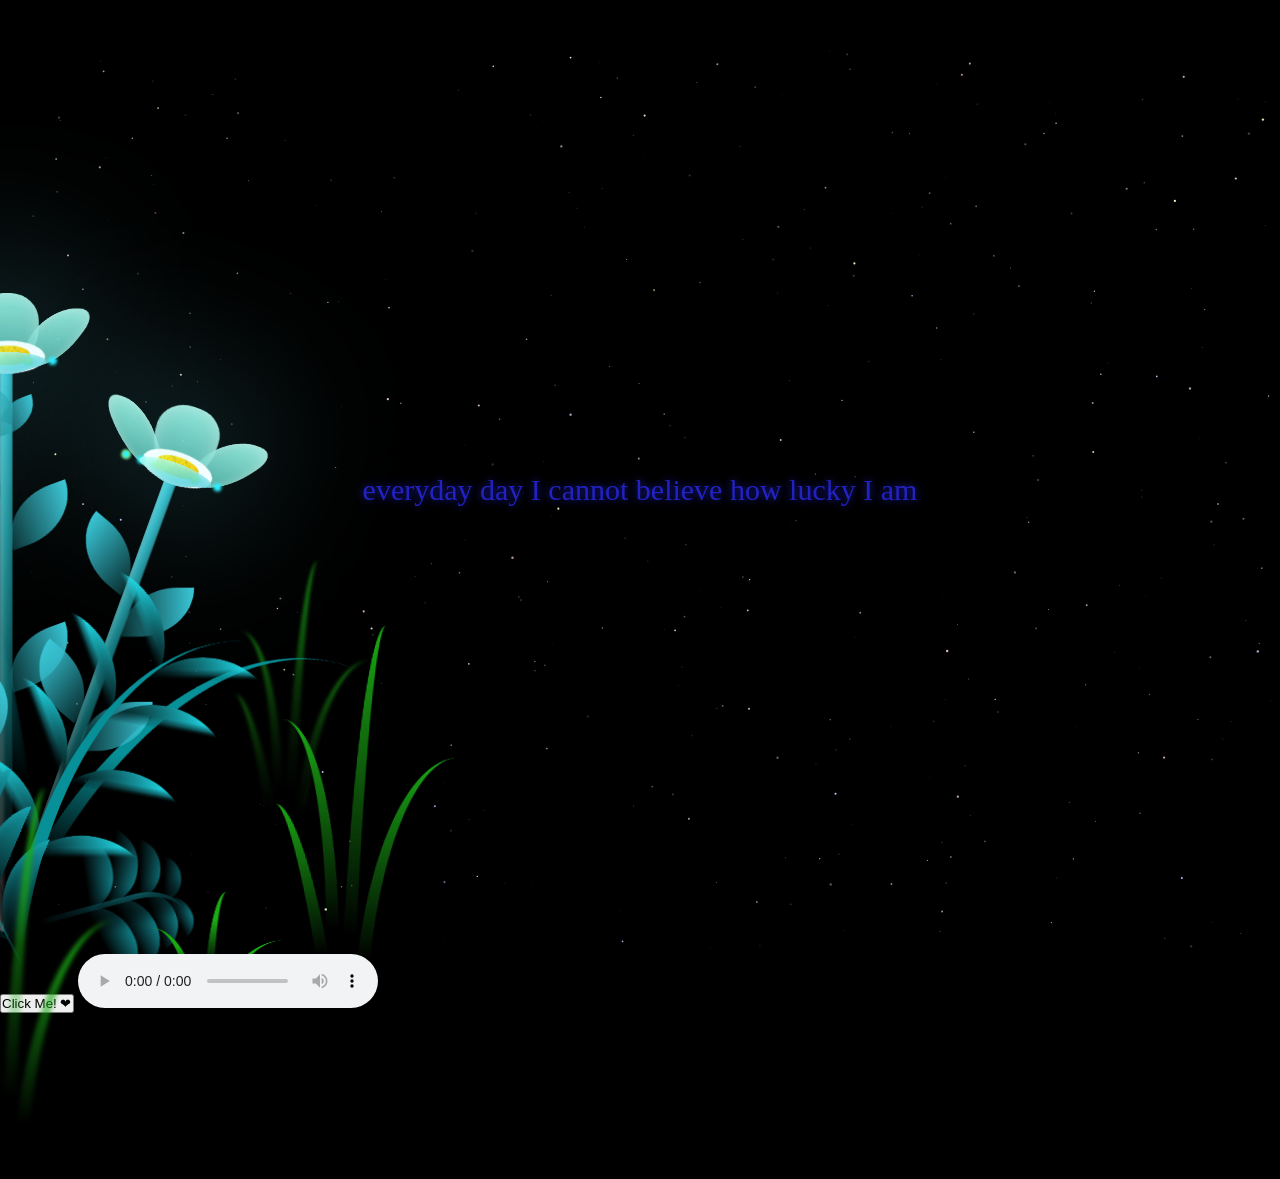
<file: flower-blooming-main/index.html>
<!DOCTYPE html>
<html lang="en">
  <head>
    <meta charset="UTF-8" />
    <meta http-equiv="X-UA-Compatible" content="IE=edge" />
    <meta name="viewport" content="width=device-width, initial-scale=1.0" />
    <link rel="stylesheet" href="style.css" />
    <script src="main.js" type="text/javascript"></script>
    <link rel="icon" href="public/images/favicon.png" type="image/x-icon" />
    <title>Flowers</title>
  </head>

  <body class="not-loaded">
    <section>
      <div class="night"></div>
      <div class="flowers">
        <div class="flower flower--1">
          <div class="flower__leafs flower__leafs--1">
            <div class="flower__leaf flower__leaf--1"></div>
            <div class="flower__leaf flower__leaf--2"></div>
            <div class="flower__leaf flower__leaf--3"></div>
            <div class="flower__leaf flower__leaf--4"></div>
            <div class="flower__white-circle"></div>

            <div class="flower__light flower__light--1"></div>
            <div class="flower__light flower__light--2"></div>
            <div class="flower__light flower__light--3"></div>
            <div class="flower__light flower__light--4"></div>
            <div class="flower__light flower__light--5"></div>
            <div class="flower__light flower__light--6"></div>
            <div class="flower__light flower__light--7"></div>
            <div class="flower__light flower__light--8"></div>
          </div>
          <div class="flower__line">
            <div class="flower__line__leaf flower__line__leaf--1"></div>
            <div class="flower__line__leaf flower__line__leaf--2"></div>
            <div class="flower__line__leaf flower__line__leaf--3"></div>
            <div class="flower__line__leaf flower__line__leaf--4"></div>
            <div class="flower__line__leaf flower__line__leaf--5"></div>
            <div class="flower__line__leaf flower__line__leaf--6"></div>
          </div>
        </div>

        <div class="flower flower--2">
          <div class="flower__leafs flower__leafs--2">
            <div class="flower__leaf flower__leaf--1"></div>
            <div class="flower__leaf flower__leaf--2"></div>
            <div class="flower__leaf flower__leaf--3"></div>
            <div class="flower__leaf flower__leaf--4"></div>
            <div class="flower__white-circle"></div>

            <div class="flower__light flower__light--1"></div>
            <div class="flower__light flower__light--2"></div>
            <div class="flower__light flower__light--3"></div>
            <div class="flower__light flower__light--4"></div>
            <div class="flower__light flower__light--5"></div>
            <div class="flower__light flower__light--6"></div>
            <div class="flower__light flower__light--7"></div>
            <div class="flower__light flower__light--8"></div>
          </div>
          <div class="flower__line">
            <div class="flower__line__leaf flower__line__leaf--1"></div>
            <div class="flower__line__leaf flower__line__leaf--2"></div>
            <div class="flower__line__leaf flower__line__leaf--3"></div>
            <div class="flower__line__leaf flower__line__leaf--4"></div>
          </div>
        </div>

        <div class="flower flower--3">
          <div class="flower__leafs flower__leafs--3">
            <div class="flower__leaf flower__leaf--1"></div>
            <div class="flower__leaf flower__leaf--2"></div>
            <div class="flower__leaf flower__leaf--3"></div>
            <div class="flower__leaf flower__leaf--4"></div>
            <div class="flower__white-circle"></div>

            <div class="flower__light flower__light--1"></div>
            <div class="flower__light flower__light--2"></div>
            <div class="flower__light flower__light--3"></div>
            <div class="flower__light flower__light--4"></div>
            <div class="flower__light flower__light--5"></div>
            <div class="flower__light flower__light--6"></div>
            <div class="flower__light flower__light--7"></div>
            <div class="flower__light flower__light--8"></div>
          </div>
          <div class="flower__line">
            <div class="flower__line__leaf flower__line__leaf--1"></div>
            <div class="flower__line__leaf flower__line__leaf--2"></div>
            <div class="flower__line__leaf flower__line__leaf--3"></div>
            <div class="flower__line__leaf flower__line__leaf--4"></div>
          </div>
        </div>

        <div class="grow-ans" style="--d: 1.2s">
          <div class="flower__g-long">
            <div class="flower__g-long__top"></div>
            <div class="flower__g-long__bottom"></div>
          </div>
        </div>

        <div class="growing-grass">
          <div class="flower__grass flower__grass--1">
            <div class="flower__grass--top"></div>
            <div class="flower__grass--bottom"></div>
            <div class="flower__grass__leaf flower__grass__leaf--1"></div>
            <div class="flower__grass__leaf flower__grass__leaf--2"></div>
            <div class="flower__grass__leaf flower__grass__leaf--3"></div>
            <div class="flower__grass__leaf flower__grass__leaf--4"></div>
            <div class="flower__grass__leaf flower__grass__leaf--5"></div>
            <div class="flower__grass__leaf flower__grass__leaf--6"></div>
            <div class="flower__grass__leaf flower__grass__leaf--7"></div>
            <div class="flower__grass__leaf flower__grass__leaf--8"></div>
            <div class="flower__grass__overlay"></div>
          </div>
        </div>

        <div class="growing-grass">
          <div class="flower__grass flower__grass--2">
            <div class="flower__grass--top"></div>
            <div class="flower__grass--bottom"></div>
            <div class="flower__grass__leaf flower__grass__leaf--1"></div>
            <div class="flower__grass__leaf flower__grass__leaf--2"></div>
            <div class="flower__grass__leaf flower__grass__leaf--3"></div>
            <div class="flower__grass__leaf flower__grass__leaf--4"></div>
            <div class="flower__grass__leaf flower__grass__leaf--5"></div>
            <div class="flower__grass__leaf flower__grass__leaf--6"></div>
            <div class="flower__grass__leaf flower__grass__leaf--7"></div>
            <div class="flower__grass__leaf flower__grass__leaf--8"></div>
            <div class="flower__grass__overlay"></div>
          </div>
        </div>

        <div class="grow-ans" style="--d: 2.4s">
          <div class="flower__g-right flower__g-right--1">
            <div class="leaf"></div>
          </div>
        </div>

        <div class="grow-ans" style="--d: 2.8s">
          <div class="flower__g-right flower__g-right--2">
            <div class="leaf"></div>
          </div>
        </div>

        <div class="grow-ans" style="--d: 2.8s">
          <div class="flower__g-front">
            <div
              class="flower__g-front__leaf-wrapper flower__g-front__leaf-wrapper--1"
            >
              <div class="flower__g-front__leaf"></div>
            </div>
            <div
              class="flower__g-front__leaf-wrapper flower__g-front__leaf-wrapper--2"
            >
              <div class="flower__g-front__leaf"></div>
            </div>
            <div
              class="flower__g-front__leaf-wrapper flower__g-front__leaf-wrapper--3"
            >
              <div class="flower__g-front__leaf"></div>
            </div>
            <div
              class="flower__g-front__leaf-wrapper flower__g-front__leaf-wrapper--4"
            >
              <div class="flower__g-front__leaf"></div>
            </div>
            <div
              class="flower__g-front__leaf-wrapper flower__g-front__leaf-wrapper--5"
            >
              <div class="flower__g-front__leaf"></div>
            </div>
            <div
              class="flower__g-front__leaf-wrapper flower__g-front__leaf-wrapper--6"
            >
              <div class="flower__g-front__leaf"></div>
            </div>
            <div
              class="flower__g-front__leaf-wrapper flower__g-front__leaf-wrapper--7"
            >
              <div class="flower__g-front__leaf"></div>
            </div>
            <div
              class="flower__g-front__leaf-wrapper flower__g-front__leaf-wrapper--8"
            >
              <div class="flower__g-front__leaf"></div>
            </div>
            <div class="flower__g-front__line"></div>
          </div>
        </div>

        <div class="grow-ans" style="--d: 3.2s">
          <div class="flower__g-fr">
            <div class="leaf"></div>
            <div class="flower__g-fr__leaf flower__g-fr__leaf--1"></div>
            <div class="flower__g-fr__leaf flower__g-fr__leaf--2"></div>
            <div class="flower__g-fr__leaf flower__g-fr__leaf--3"></div>
            <div class="flower__g-fr__leaf flower__g-fr__leaf--4"></div>
            <div class="flower__g-fr__leaf flower__g-fr__leaf--5"></div>
            <div class="flower__g-fr__leaf flower__g-fr__leaf--6"></div>
            <div class="flower__g-fr__leaf flower__g-fr__leaf--7"></div>
            <div class="flower__g-fr__leaf flower__g-fr__leaf--8"></div>
          </div>
        </div>

        <div class="long-g long-g--0">
          <div class="grow-ans" style="--d: 3s">
            <div class="leaf leaf--0"></div>
          </div>
          <div class="grow-ans" style="--d: 2.2s">
            <div class="leaf leaf--1"></div>
          </div>
          <div class="grow-ans" style="--d: 3.4s">
            <div class="leaf leaf--2"></div>
          </div>
          <div class="grow-ans" style="--d: 3.6s">
            <div class="leaf leaf--3"></div>
          </div>
        </div>

        <div class="long-g long-g--1">
          <div class="grow-ans" style="--d: 3.6s">
            <div class="leaf leaf--0"></div>
          </div>
          <div class="grow-ans" style="--d: 3.8s">
            <div class="leaf leaf--1"></div>
          </div>
          <div class="grow-ans" style="--d: 4s">
            <div class="leaf leaf--2"></div>
          </div>
          <div class="grow-ans" style="--d: 4.2s">
            <div class="leaf leaf--3"></div>
          </div>
        </div>

        <div class="long-g long-g--2">
          <div class="grow-ans" style="--d: 4s">
            <div class="leaf leaf--0"></div>
          </div>
          <div class="grow-ans" style="--d: 4.2s">
            <div class="leaf leaf--1"></div>
          </div>
          <div class="grow-ans" style="--d: 4.4s">
            <div class="leaf leaf--2"></div>
          </div>
          <div class="grow-ans" style="--d: 4.6s">
            <div class="leaf leaf--3"></div>
          </div>
        </div>

        <div class="long-g long-g--3">
          <div class="grow-ans" style="--d: 4s">
            <div class="leaf leaf--0"></div>
          </div>
          <div class="grow-ans" style="--d: 4.2s">
            <div class="leaf leaf--1"></div>
          </div>
          <div class="grow-ans" style="--d: 3s">
            <div class="leaf leaf--2"></div>
          </div>
          <div class="grow-ans" style="--d: 3.6s">
            <div class="leaf leaf--3"></div>
          </div>
        </div>

        <div class="long-g long-g--4">
          <div class="grow-ans" style="--d: 4s">
            <div class="leaf leaf--0"></div>
          </div>
          <div class="grow-ans" style="--d: 4.2s">
            <div class="leaf leaf--1"></div>
          </div>
          <div class="grow-ans" style="--d: 3s">
            <div class="leaf leaf--2"></div>
          </div>
          <div class="grow-ans" style="--d: 3.6s">
            <div class="leaf leaf--3"></div>
          </div>
        </div>

        <div class="long-g long-g--5">
          <div class="grow-ans" style="--d: 4s">
            <div class="leaf leaf--0"></div>
          </div>
          <div class="grow-ans" style="--d: 4.2s">
            <div class="leaf leaf--1"></div>
          </div>
          <div class="grow-ans" style="--d: 3s">
            <div class="leaf leaf--2"></div>
          </div>
          <div class="grow-ans" style="--d: 3.6s">
            <div class="leaf leaf--3"></div>
          </div>
        </div>

        <div class="long-g long-g--6">
          <div class="grow-ans" style="--d: 4.2s">
            <div class="leaf leaf--0"></div>
          </div>
          <div class="grow-ans" style="--d: 4.4s">
            <div class="leaf leaf--1"></div>
          </div>
          <div class="grow-ans" style="--d: 4.6s">
            <div class="leaf leaf--2"></div>
          </div>
          <div class="grow-ans" style="--d: 4.8s">
            <div class="leaf leaf--3"></div>
          </div>
        </div>

        <div class="long-g long-g--7">
          <div class="grow-ans" style="--d: 3s">
            <div class="leaf leaf--0"></div>
          </div>
          <div class="grow-ans" style="--d: 3.2s">
            <div class="leaf leaf--1"></div>
          </div>
          <div class="grow-ans" style="--d: 3.5s">
            <div class="leaf leaf--2"></div>
          </div>
          <div class="grow-ans" style="--d: 3.6s">
            <div class="leaf leaf--3"></div>
          </div>
        </div>
      </div>
    </section>

    <section>
      <canvas id="starfield"></canvas>
      <button id="valentinesButton">Click Me! ❤</button>
      <script src="script.js"></script>

      <audio controls autoplay>
        <source src="All I Ever Need   Austin Mahone.mp3" type="audio/ogg" />
        <source src="All I Ever Need   Austin Mahone.mp3" type="audio/mpeg" />
        Your browser does not support the audio element.
      </audio>
    </section>
  </body>
</html>
</file>
<file: flower-blooming-main/style.css>
*,
*::after,
*::before {
  padding: 0;
  margin: 0;
  box-sizing: border-box;
}

:root {
  --dark-color: #000;
}

body {
  display: flex;
  align-items: flex-end;
  justify-content: center;
  min-height: 100vh;
  background-color: var(--dark-color);
  overflow: hidden;
  perspective: 1000px;
  padding: 50px 0px;
}

.night {
  position: fixed;
  left: 50%;
  top: 0;
  transform: translateX(-50%);
  width: 100%;
  height: 100%;
  filter: blur(0.1vmin);
}

.flowers {
  position: relative;
  transform: scale(0.9);
}

.flower {
  position: absolute;
  bottom: 10vmin;
  transform-origin: bottom center;
  z-index: 10;
  --fl-speed: 0.8s;
}
.flower--1 {
  animation: moving-flower-1 4s linear infinite;
}
.flower--1 .flower__line {
  height: 70vmin;
  animation-delay: 0.3s;
}
.flower--1 .flower__line__leaf--1 {
  animation: blooming-leaf-right var(--fl-speed) 1.6s backwards;
}
.flower--1 .flower__line__leaf--2 {
  animation: blooming-leaf-right var(--fl-speed) 1.4s backwards;
}
.flower--1 .flower__line__leaf--3 {
  animation: blooming-leaf-left var(--fl-speed) 1.2s backwards;
}
.flower--1 .flower__line__leaf--4 {
  animation: blooming-leaf-left var(--fl-speed) 1s backwards;
}
.flower--1 .flower__line__leaf--5 {
  animation: blooming-leaf-right var(--fl-speed) 1.8s backwards;
}
.flower--1 .flower__line__leaf--6 {
  animation: blooming-leaf-left var(--fl-speed) 2s backwards;
}
.flower--2 {
  left: 50%;
  transform: rotate(20deg);
  animation: moving-flower-2 4s linear infinite;
}
.flower--2 .flower__line {
  height: 60vmin;
  animation-delay: 0.6s;
}
.flower--2 .flower__line__leaf--1 {
  animation: blooming-leaf-right var(--fl-speed) 1.9s backwards;
}
.flower--2 .flower__line__leaf--2 {
  animation: blooming-leaf-right var(--fl-speed) 1.7s backwards;
}
.flower--2 .flower__line__leaf--3 {
  animation: blooming-leaf-left var(--fl-speed) 1.5s backwards;
}
.flower--2 .flower__line__leaf--4 {
  animation: blooming-leaf-left var(--fl-speed) 1.3s backwards;
}
.flower--3 {
  left: 50%;
  transform: rotate(-15deg);
  animation: moving-flower-3 4s linear infinite;
}
.flower--3 .flower__line {
  animation-delay: 0.9s;
}
.flower--3 .flower__line__leaf--1 {
  animation: blooming-leaf-right var(--fl-speed) 2.5s backwards;
}
.flower--3 .flower__line__leaf--2 {
  animation: blooming-leaf-right var(--fl-speed) 2.3s backwards;
}
.flower--3 .flower__line__leaf--3 {
  animation: blooming-leaf-left var(--fl-speed) 2.1s backwards;
}
.flower--3 .flower__line__leaf--4 {
  animation: blooming-leaf-left var(--fl-speed) 1.9s backwards;
}
.flower__leafs {
  position: relative;
  animation: blooming-flower 2s backwards;
}
.flower__leafs--1 {
  animation-delay: 1.1s;
}
.flower__leafs--2 {
  animation-delay: 1.4s;
}
.flower__leafs--3 {
  animation-delay: 1.7s;
}
.flower__leafs::after {
  content: "";
  position: absolute;
  left: 0;
  top: 0;
  transform: translate(-50%, -100%);
  width: 8vmin;
  height: 8vmin;
  background-color: #6bf0ff;
  filter: blur(10vmin);
}
.flower__leaf {
  position: absolute;
  bottom: 0;
  left: 50%;
  width: 8vmin;
  height: 11vmin;
  border-radius: 51% 49% 47% 53%/44% 45% 55% 69%;
  background-color: #a7ffee;
  background-image: linear-gradient(to top, #54b8aa, #a7ffee);
  transform-origin: bottom center;
  opacity: 0.9;
  box-shadow: inset 0 0 2vmin rgba(255, 255, 255, 0.5);
}
.flower__leaf--1 {
  transform: translate(-10%, 1%) rotateY(40deg) rotateX(-50deg);
}
.flower__leaf--2 {
  transform: translate(-50%, -4%) rotateX(40deg);
}
.flower__leaf--3 {
  transform: translate(-90%, 0%) rotateY(45deg) rotateX(50deg);
}
.flower__leaf--4 {
  width: 8vmin;
  height: 8vmin;
  transform-origin: bottom left;
  border-radius: 4vmin 10vmin 4vmin 4vmin;
  transform: translate(0%, 18%) rotateX(70deg) rotate(-43deg);
  background-image: linear-gradient(to top, #39c6d6, #a7ffee);
  z-index: 1;
  opacity: 0.8;
}
.flower__white-circle {
  position: absolute;
  left: -3.5vmin;
  top: -3vmin;
  width: 9vmin;
  height: 4vmin;
  border-radius: 50%;
  background-color: #fff;
}
.flower__white-circle::after {
  content: "";
  position: absolute;
  left: 50%;
  top: 45%;
  transform: translate(-50%, -50%);
  width: 60%;
  height: 60%;
  border-radius: inherit;
  background-image: repeating-linear-gradient(300deg, rgba(0, 0, 0, 0.03) 0px, rgba(0, 0, 0, 0.03) 1px, transparent 1px, transparent 12px), repeating-linear-gradient(45deg, rgba(0, 0, 0, 0.03) 0px, rgba(0, 0, 0, 0.03) 1px, transparent 1px, transparent 12px), repeating-linear-gradient(67.5deg, rgba(0, 0, 0, 0.03) 0px, rgba(0, 0, 0, 0.03) 1px, transparent 1px, transparent 12px), repeating-linear-gradient(135deg, rgba(0, 0, 0, 0.03) 0px, rgba(0, 0, 0, 0.03) 1px, transparent 1px, transparent 12px), repeating-linear-gradient(45deg, rgba(0, 0, 0, 0.03) 0px, rgba(0, 0, 0, 0.03) 1px, transparent 1px, transparent 12px), repeating-linear-gradient(112.5deg, rgba(0, 0, 0, 0.03) 0px, rgba(0, 0, 0, 0.03) 1px, transparent 1px, transparent 12px), repeating-linear-gradient(112.5deg, rgba(0, 0, 0, 0.03) 0px, rgba(0, 0, 0, 0.03) 1px, transparent 1px, transparent 12px), repeating-linear-gradient(45deg, rgba(0, 0, 0, 0.03) 0px, rgba(0, 0, 0, 0.03) 1px, transparent 1px, transparent 12px), repeating-linear-gradient(22.5deg, rgba(0, 0, 0, 0.03) 0px, rgba(0, 0, 0, 0.03) 1px, transparent 1px, transparent 12px), repeating-linear-gradient(45deg, rgba(0, 0, 0, 0.03) 0px, rgba(0, 0, 0, 0.03) 1px, transparent 1px, transparent 12px), repeating-linear-gradient(22.5deg, rgba(0, 0, 0, 0.03) 0px, rgba(0, 0, 0, 0.03) 1px, transparent 1px, transparent 12px), repeating-linear-gradient(135deg, rgba(0, 0, 0, 0.03) 0px, rgba(0, 0, 0, 0.03) 1px, transparent 1px, transparent 12px), repeating-linear-gradient(157.5deg, rgba(0, 0, 0, 0.03) 0px, rgba(0, 0, 0, 0.03) 1px, transparent 1px, transparent 12px), repeating-linear-gradient(67.5deg, rgba(0, 0, 0, 0.03) 0px, rgba(0, 0, 0, 0.03) 1px, transparent 1px, transparent 12px), repeating-linear-gradient(67.5deg, rgba(0, 0, 0, 0.03) 0px, rgba(0, 0, 0, 0.03) 1px, transparent 1px, transparent 12px), linear-gradient(90deg, rgb(255, 235, 18), rgb(255, 206, 0));
}
.flower__line {
  height: 55vmin;
  width: 1.5vmin;
  background-image: linear-gradient(to left, rgba(0, 0, 0, 0.2), transparent, rgba(255, 255, 255, 0.2)), linear-gradient(to top, transparent 10%, #14757a, #39c6d6);
  box-shadow: inset 0 0 2px rgba(0, 0, 0, 0.5);
  animation: grow-flower-tree 4s backwards;
}
.flower__line__leaf {
  --w: 7vmin;
  --h: calc(var(--w) + 2vmin);
  position: absolute;
  top: 20%;
  left: 90%;
  width: var(--w);
  height: var(--h);
  border-top-right-radius: var(--h);
  border-bottom-left-radius: var(--h);
  background-image: linear-gradient(to top, rgba(20, 117, 122, 0.4), #39c6d6);
}
.flower__line__leaf--1 {
  transform: rotate(70deg) rotateY(30deg);
}
.flower__line__leaf--2 {
  top: 45%;
  transform: rotate(70deg) rotateY(30deg);
}
.flower__line__leaf--3, .flower__line__leaf--4, .flower__line__leaf--6 {
  border-top-right-radius: 0;
  border-bottom-left-radius: 0;
  border-top-left-radius: var(--h);
  border-bottom-right-radius: var(--h);
  left: -460%;
  top: 12%;
  transform: rotate(-70deg) rotateY(30deg);
}
.flower__line__leaf--4 {
  top: 40%;
}
.flower__line__leaf--5 {
  top: 0;
  transform-origin: left;
  transform: rotate(70deg) rotateY(30deg) scale(0.6);
}
.flower__line__leaf--6 {
  top: -2%;
  left: -450%;
  transform-origin: right;
  transform: rotate(-70deg) rotateY(30deg) scale(0.6);
}
.flower__light {
  position: absolute;
  bottom: 0vmin;
  width: 1vmin;
  height: 1vmin;
  background-color: rgb(255, 251, 0);
  border-radius: 50%;
  filter: blur(0.2vmin);
  animation: light-ans 4s linear infinite backwards;
}
.flower__light:nth-child(odd) {
  background-color: #23f0ff;
}
.flower__light--1 {
  left: -2vmin;
  animation-delay: 1s;
}
.flower__light--2 {
  left: 3vmin;
  animation-delay: 0.5s;
}
.flower__light--3 {
  left: -6vmin;
  animation-delay: 0.3s;
}
.flower__light--4 {
  left: 6vmin;
  animation-delay: 0.9s;
}
.flower__light--5 {
  left: -1vmin;
  animation-delay: 1.5s;
}
.flower__light--6 {
  left: -4vmin;
  animation-delay: 3s;
}
.flower__light--7 {
  left: 3vmin;
  animation-delay: 2s;
}
.flower__light--8 {
  left: -6vmin;
  animation-delay: 3.5s;
}
.flower__grass {
  --c: #159faa;
  --line-w: 1.5vmin;
  position: absolute;
  bottom: 12vmin;
  left: -7vmin;
  display: flex;
  flex-direction: column;
  align-items: flex-end;
  z-index: 20;
  transform-origin: bottom center;
  transform: rotate(-48deg) rotateY(40deg);
}
.flower__grass--1 {
  animation: moving-grass 2s linear infinite;
}
.flower__grass--2 {
  left: 2vmin;
  bottom: 10vmin;
  transform: scale(0.5) rotate(75deg) rotateX(10deg) rotateY(-200deg);
  opacity: 0.8;
  z-index: 0;
  animation: moving-grass--2 1.5s linear infinite;
}
.flower__grass--top {
  width: 7vmin;
  height: 10vmin;
  border-top-right-radius: 100%;
  border-right: var(--line-w) solid var(--c);
  transform-origin: bottom center;
  transform: rotate(-2deg);
}
.flower__grass--bottom {
  margin-top: -2px;
  width: var(--line-w);
  height: 25vmin;
  background-image: linear-gradient(to top, transparent, var(--c));
}
.flower__grass__leaf {
  --size: 10vmin;
  position: absolute;
  width: calc(var(--size) * 2.1);
  height: var(--size);
  border-top-left-radius: var(--size);
  border-top-right-radius: var(--size);
  background-image: linear-gradient(to top, transparent, transparent 30%, var(--c));
  z-index: 100;
}
.flower__grass__leaf--1 {
  top: -6%;
  left: 30%;
  --size: 6vmin;
  transform: rotate(-20deg);
  animation: growing-grass-ans--1 2s 2.6s backwards;
}
@keyframes growing-grass-ans--1 {
  0% {
    transform-origin: bottom left;
    transform: rotate(-20deg) scale(0);
  }
}
.flower__grass__leaf--2 {
  top: -5%;
  left: -110%;
  --size: 6vmin;
  transform: rotate(10deg);
  animation: growing-grass-ans--2 2s 2.4s linear backwards;
}
@keyframes growing-grass-ans--2 {
  0% {
    transform-origin: bottom right;
    transform: rotate(10deg) scale(0);
  }
}
.flower__grass__leaf--3 {
  top: 5%;
  left: 60%;
  --size: 8vmin;
  transform: rotate(-18deg) rotateX(-20deg);
  animation: growing-grass-ans--3 2s 2.2s linear backwards;
}
@keyframes growing-grass-ans--3 {
  0% {
    transform-origin: bottom left;
    transform: rotate(-18deg) rotateX(-20deg) scale(0);
  }
}
.flower__grass__leaf--4 {
  top: 6%;
  left: -135%;
  --size: 8vmin;
  transform: rotate(2deg);
  animation: growing-grass-ans--4 2s 2s linear backwards;
}
@keyframes growing-grass-ans--4 {
  0% {
    transform-origin: bottom right;
    transform: rotate(2deg) scale(0);
  }
}
.flower__grass__leaf--5 {
  top: 20%;
  left: 60%;
  --size: 10vmin;
  transform: rotate(-24deg) rotateX(-20deg);
  animation: growing-grass-ans--5 2s 1.8s linear backwards;
}
@keyframes growing-grass-ans--5 {
  0% {
    transform-origin: bottom left;
    transform: rotate(-24deg) rotateX(-20deg) scale(0);
  }
}
.flower__grass__leaf--6 {
  top: 22%;
  left: -180%;
  --size: 10vmin;
  transform: rotate(10deg);
  animation: growing-grass-ans--6 2s 1.6s linear backwards;
}
@keyframes growing-grass-ans--6 {
  0% {
    transform-origin: bottom right;
    transform: rotate(10deg) scale(0);
  }
}
.flower__grass__leaf--7 {
  top: 39%;
  left: 70%;
  --size: 10vmin;
  transform: rotate(-10deg);
  animation: growing-grass-ans--7 2s 1.4s linear backwards;
}
@keyframes growing-grass-ans--7 {
  0% {
    transform-origin: bottom left;
    transform: rotate(-10deg) scale(0);
  }
}
.flower__grass__leaf--8 {
  top: 40%;
  left: -215%;
  --size: 11vmin;
  transform: rotate(10deg);
  animation: growing-grass-ans--8 2s 1.2s linear backwards;
}
@keyframes growing-grass-ans--8 {
  0% {
    transform-origin: bottom right;
    transform: rotate(10deg) scale(0);
  }
}
.flower__grass__overlay {
  position: absolute;
  top: -10%;
  right: 0%;
  width: 100%;
  height: 100%;
  background-color: rgba(0, 0, 0, 0.6);
  filter: blur(1.5vmin);
  z-index: 100;
}
.flower__g-long {
  --w: 2vmin;
  --h: 6vmin;
  --c: #159faa;
  position: absolute;
  bottom: 10vmin;
  left: -3vmin;
  transform-origin: bottom center;
  transform: rotate(-30deg) rotateY(-20deg);
  display: flex;
  flex-direction: column;
  align-items: flex-end;
  animation: flower-g-long-ans 3s linear infinite;
}
@keyframes flower-g-long-ans {
  0%, 100% {
    transform: rotate(-30deg) rotateY(-20deg);
  }
  50% {
    transform: rotate(-32deg) rotateY(-20deg);
  }
}
.flower__g-long__top {
  top: calc(var(--h) * -1);
  width: calc(var(--w) + 1vmin);
  height: var(--h);
  border-top-right-radius: 100%;
  border-right: 0.7vmin solid var(--c);
  transform: translate(-0.7vmin, 1vmin);
}
.flower__g-long__bottom {
  width: var(--w);
  height: 50vmin;
  transform-origin: bottom center;
  background-image: linear-gradient(to top, transparent 30%, var(--c));
  box-shadow: inset 0 0 2px rgba(0, 0, 0, 0.5);
  clip-path: polygon(35% 0, 65% 1%, 100% 100%, 0% 100%);
}
.flower__g-right {
  position: absolute;
  bottom: 6vmin;
  left: -2vmin;
  transform-origin: bottom left;
  transform: rotate(20deg);
}
.flower__g-right .leaf {
  width: 30vmin;
  height: 50vmin;
  border-top-left-radius: 100%;
  border-left: 2vmin solid #079097;
  background-image: linear-gradient(to bottom, transparent, var(--dark-color) 60%);
  -webkit-mask-image: linear-gradient(to top, transparent 30%, #079097 60%);
}
.flower__g-right--1 {
  animation: flower-g-right-ans 2.5s linear infinite;
}
.flower__g-right--2 {
  left: 5vmin;
  transform: rotateY(-180deg);
  animation: flower-g-right-ans--2 3s linear infinite;
}
.flower__g-right--2 .leaf {
  height: 75vmin;
  filter: blur(0.3vmin);
  opacity: 0.8;
}
@keyframes flower-g-right-ans {
  0%, 100% {
    transform: rotate(20deg);
  }
  50% {
    transform: rotate(24deg) rotateX(-20deg);
  }
}
@keyframes flower-g-right-ans--2 {
  0%, 100% {
    transform: rotateY(-180deg) rotate(0deg) rotateX(-20deg);
  }
  50% {
    transform: rotateY(-180deg) rotate(6deg) rotateX(-20deg);
  }
}
.flower__g-front {
  position: absolute;
  bottom: 6vmin;
  left: 2.5vmin;
  z-index: 100;
  transform-origin: bottom center;
  transform: rotate(-28deg) rotateY(30deg) scale(1.04);
  animation: flower__g-front-ans 2s linear infinite;
}
@keyframes flower__g-front-ans {
  0%, 100% {
    transform: rotate(-28deg) rotateY(30deg) scale(1.04);
  }
  50% {
    transform: rotate(-35deg) rotateY(40deg) scale(1.04);
  }
}
.flower__g-front__line {
  width: 0.3vmin;
  height: 20vmin;
  background-image: linear-gradient(to top, transparent, #079097, transparent 100%);
  position: relative;
}
.flower__g-front__leaf-wrapper {
  position: absolute;
  top: 0;
  left: 0;
  transform-origin: bottom left;
  transform: rotate(10deg);
}
.flower__g-front__leaf-wrapper:nth-child(even) {
  left: 0vmin;
  transform: rotateY(-180deg) rotate(5deg);
  animation: flower__g-front__leaf-left-ans 1s ease-in backwards;
}
.flower__g-front__leaf-wrapper:nth-child(odd) {
  animation: flower__g-front__leaf-ans 1s ease-in backwards;
}
.flower__g-front__leaf-wrapper--1 {
  top: -8vmin;
  transform: scale(0.7);
  animation: flower__g-front__leaf-ans 1s 5.5s ease-in backwards !important;
}
.flower__g-front__leaf-wrapper--2 {
  top: -8vmin;
  transform: rotateY(-180deg) scale(0.7) !important;
  animation: flower__g-front__leaf-left-ans-2 1s 4.6s ease-in backwards !important;
}
.flower__g-front__leaf-wrapper--3 {
  top: -3vmin;
  animation: flower__g-front__leaf-ans 1s 4.6s ease-in backwards;
}
.flower__g-front__leaf-wrapper--4 {
  top: -3vmin;
  transform: rotateY(-180deg) scale(0.9) !important;
  animation: flower__g-front__leaf-left-ans-2 1s 4.6s ease-in backwards !important;
}
@keyframes flower__g-front__leaf-left-ans-2 {
  0% {
    transform: rotateY(-180deg) scale(0);
  }
}
.flower__g-front__leaf-wrapper--5, .flower__g-front__leaf-wrapper--6 {
  top: 2vmin;
}
.flower__g-front__leaf-wrapper--7, .flower__g-front__leaf-wrapper--8 {
  top: 6.5vmin;
}
.flower__g-front__leaf-wrapper--2 {
  animation-delay: 5.2s !important;
}
.flower__g-front__leaf-wrapper--3 {
  animation-delay: 4.9s !important;
}
.flower__g-front__leaf-wrapper--5 {
  animation-delay: 4.3s !important;
}
.flower__g-front__leaf-wrapper--6 {
  animation-delay: 4.1s !important;
}
.flower__g-front__leaf-wrapper--7 {
  animation-delay: 3.8s !important;
}
.flower__g-front__leaf-wrapper--8 {
  animation-delay: 3.5s !important;
}
@keyframes flower__g-front__leaf-ans {
  0% {
    transform: rotate(10deg) scale(0);
  }
}
@keyframes flower__g-front__leaf-left-ans {
  0% {
    transform: rotateY(-180deg) rotate(5deg) scale(0);
  }
}
.flower__g-front__leaf {
  width: 10vmin;
  height: 10vmin;
  border-radius: 100% 0% 0% 100%/100% 100% 0% 0%;
  box-shadow: inset 0 2px 1vmin hsla(184, 97%, 58%, 0.2);
  background-image: linear-gradient(to bottom left, transparent, var(--dark-color)), linear-gradient(to bottom right, #159faa 50%, transparent 50%, transparent);
  -webkit-mask-image: linear-gradient(to bottom right, #159faa 50%, transparent 50%, transparent);
  mask-image: linear-gradient(to bottom right, #159faa 50%, transparent 50%, transparent);
}
.flower__g-fr {
  position: absolute;
  bottom: -4vmin;
  left: vmin;
  transform-origin: bottom left;
  z-index: 10;
  animation: flower__g-fr-ans 2s linear infinite;
}
@keyframes flower__g-fr-ans {
  0%, 100% {
    transform: rotate(2deg);
  }
  50% {
    transform: rotate(4deg);
  }
}
.flower__g-fr .leaf {
  width: 30vmin;
  height: 50vmin;
  border-top-left-radius: 100%;
  border-left: 2vmin solid #079097;
  -webkit-mask-image: linear-gradient(to top, transparent 25%, #079097 50%);
  position: relative;
  z-index: 1;
}
.flower__g-fr__leaf {
  position: absolute;
  top: 0;
  left: 0;
  width: 10vmin;
  height: 10vmin;
  border-radius: 100% 0% 0% 100%/100% 100% 0% 0%;
  box-shadow: inset 0 2px 1vmin hsla(184, 97%, 58%, 0.2);
  background-image: linear-gradient(to bottom left, transparent, var(--dark-color) 98%), linear-gradient(to bottom right, #23f0ff 45%, transparent 50%, transparent);
  -webkit-mask-image: linear-gradient(135deg, #159faa 40%, transparent 50%, transparent);
}
.flower__g-fr__leaf--1 {
  left: 20vmin;
  transform: rotate(45deg);
  animation: flower__g-fr-leaft-ans-1 0.5s 5.2s linear backwards;
}
@keyframes flower__g-fr-leaft-ans-1 {
  0% {
    transform-origin: left;
    transform: rotate(45deg) scale(0);
  }
}
.flower__g-fr__leaf--2 {
  left: 12vmin;
  top: -7vmin;
  transform: rotate(25deg) rotateY(-180deg);
  animation: flower__g-fr-leaft-ans-6 0.5s 5s linear backwards;
}
.flower__g-fr__leaf--3 {
  left: 15vmin;
  top: 6vmin;
  transform: rotate(55deg);
  animation: flower__g-fr-leaft-ans-5 0.5s 4.8s linear backwards;
}
.flower__g-fr__leaf--4 {
  left: 6vmin;
  top: -2vmin;
  transform: rotate(25deg) rotateY(-180deg);
  animation: flower__g-fr-leaft-ans-6 0.5s 4.6s linear backwards;
}
.flower__g-fr__leaf--5 {
  left: 10vmin;
  top: 14vmin;
  transform: rotate(55deg);
  animation: flower__g-fr-leaft-ans-5 0.5s 4.4s linear backwards;
}
@keyframes flower__g-fr-leaft-ans-5 {
  0% {
    transform-origin: left;
    transform: rotate(55deg) scale(0);
  }
}
.flower__g-fr__leaf--6 {
  left: 0vmin;
  top: 6vmin;
  transform: rotate(25deg) rotateY(-180deg);
  animation: flower__g-fr-leaft-ans-6 0.5s 4.2s linear backwards;
}
@keyframes flower__g-fr-leaft-ans-6 {
  0% {
    transform-origin: right;
    transform: rotate(25deg) rotateY(-180deg) scale(0);
  }
}
.flower__g-fr__leaf--7 {
  left: 5vmin;
  top: 22vmin;
  transform: rotate(45deg);
  animation: flower__g-fr-leaft-ans-7 0.5s 4s linear backwards;
}
@keyframes flower__g-fr-leaft-ans-7 {
  0% {
    transform-origin: left;
    transform: rotate(45deg) scale(0);
  }
}
.flower__g-fr__leaf--8 {
  left: -4vmin;
  top: 15vmin;
  transform: rotate(15deg) rotateY(-180deg);
  animation: flower__g-fr-leaft-ans-8 0.5s 3.8s linear backwards;
}
@keyframes flower__g-fr-leaft-ans-8 {
  0% {
    transform-origin: right;
    transform: rotate(15deg) rotateY(-180deg) scale(0);
  }
}

.long-g {
  position: absolute;
  bottom: 25vmin;
  left: -42vmin;
  transform-origin: bottom left;
}
.long-g--1 {
  bottom: 0vmin;
  transform: scale(0.8) rotate(-5deg);
}
.long-g--1 .leaf {
  -webkit-mask-image: linear-gradient(to top, transparent 40%, #079097 80%) !important;
}
.long-g--1 .leaf--1 {
  --w: 5vmin;
  --h: 60vmin;
  left: -2vmin;
  transform: rotate(3deg) rotateY(-180deg);
}
.long-g--2, .long-g--3 {
  bottom: -3vmin;
  left: -35vmin;
  transform-origin: center;
  transform: scale(0.6) rotateX(60deg);
}
.long-g--2 .leaf, .long-g--3 .leaf {
  -webkit-mask-image: linear-gradient(to top, transparent 50%, #079097 80%) !important;
}
.long-g--2 .leaf--1, .long-g--3 .leaf--1 {
  left: -1vmin;
  transform: rotateY(-180deg);
}
.long-g--3 {
  left: -17vmin;
  bottom: 0vmin;
}
.long-g--3 .leaf {
  -webkit-mask-image: linear-gradient(to top, transparent 40%, #079097 80%) !important;
}
.long-g--4 {
  left: 25vmin;
  bottom: -3vmin;
  transform-origin: center;
  transform: scale(0.6) rotateX(60deg);
}
.long-g--4 .leaf {
  -webkit-mask-image: linear-gradient(to top, transparent 50%, #079097 80%) !important;
}
.long-g--5 {
  left: 42vmin;
  bottom: 0vmin;
  transform: scale(0.8) rotate(2deg);
}
.long-g--6 {
  left: 0vmin;
  bottom: -20vmin;
  z-index: 100;
  filter: blur(0.3vmin);
  transform: scale(0.8) rotate(2deg);
}
.long-g--7 {
  left: 35vmin;
  bottom: 20vmin;
  z-index: -1;
  filter: blur(0.3vmin);
  transform: scale(0.6) rotate(2deg);
  opacity: 0.7;
}
.long-g .leaf {
  --w: 15vmin;
  --h: 40vmin;
  --c: #1aaa15;
  position: absolute;
  bottom: 0;
  width: var(--w);
  height: var(--h);
  border-top-left-radius: 100%;
  border-left: 2vmin solid var(--c);
  -webkit-mask-image: linear-gradient(to top, transparent 20%, var(--dark-color));
  transform-origin: bottom center;
}
.long-g .leaf--0 {
  left: 2vmin;
  animation: leaf-ans-1 4s linear infinite;
}
.long-g .leaf--1 {
  --w: 5vmin;
  --h: 60vmin;
  animation: leaf-ans-1 4s linear infinite;
}
.long-g .leaf--2 {
  --w: 10vmin;
  --h: 40vmin;
  left: -0.5vmin;
  bottom: 5vmin;
  transform-origin: bottom left;
  transform: rotateY(-180deg);
  animation: leaf-ans-2 3s linear infinite;
}
.long-g .leaf--3 {
  --w: 5vmin;
  --h: 30vmin;
  left: -1vmin;
  bottom: 3.2vmin;
  transform-origin: bottom left;
  transform: rotate(-10deg) rotateY(-180deg);
  animation: leaf-ans-3 3s linear infinite;
}

@keyframes leaf-ans-1 {
  0%, 100% {
    transform: rotate(-5deg) scale(1);
  }
  50% {
    transform: rotate(5deg) scale(1.1);
  }
}
@keyframes leaf-ans-2 {
  0%, 100% {
    transform: rotateY(-180deg) rotate(5deg);
  }
  50% {
    transform: rotateY(-180deg) rotate(0deg) scale(1.1);
  }
}
@keyframes leaf-ans-3 {
  0%, 100% {
    transform: rotate(-10deg) rotateY(-180deg);
  }
  50% {
    transform: rotate(-20deg) rotateY(-180deg);
  }
}
.grow-ans {
  animation: grow-ans 2s var(--d) backwards;
}

@keyframes grow-ans {
  0% {
    transform: scale(0);
    opacity: 0;
  }
}
@keyframes light-ans {
  0% {
    opacity: 0;
    transform: translateY(0vmin);
  }
  25% {
    opacity: 1;
    transform: translateY(-5vmin) translateX(-2vmin);
  }
  50% {
    opacity: 1;
    transform: translateY(-15vmin) translateX(2vmin);
    filter: blur(0.2vmin);
  }
  75% {
    transform: translateY(-20vmin) translateX(-2vmin);
    filter: blur(0.2vmin);
  }
  100% {
    transform: translateY(-30vmin);
    opacity: 0;
    filter: blur(1vmin);
  }
}
@keyframes moving-flower-1 {
  0%, 100% {
    transform: rotate(2deg);
  }
  50% {
    transform: rotate(-2deg);
  }
}
@keyframes moving-flower-2 {
  0%, 100% {
    transform: rotate(18deg);
  }
  50% {
    transform: rotate(14deg);
  }
}
@keyframes moving-flower-3 {
  0%, 100% {
    transform: rotate(-18deg);
  }
  50% {
    transform: rotate(-20deg) rotateY(-10deg);
  }
}
@keyframes blooming-leaf-right {
  0% {
    transform-origin: left;
    transform: rotate(70deg) rotateY(30deg) scale(0);
  }
}
@keyframes blooming-leaf-left {
  0% {
    transform-origin: right;
    transform: rotate(-70deg) rotateY(30deg) scale(0);
  }
}
@keyframes grow-flower-tree {
  0% {
    height: 0;
    border-radius: 1vmin;
  }
}
@keyframes blooming-flower {
  0% {
    transform: scale(0);
  }
}
@keyframes moving-grass {
  0%, 100% {
    transform: rotate(-48deg) rotateY(40deg);
  }
  50% {
    transform: rotate(-50deg) rotateY(40deg);
  }
}
@keyframes moving-grass--2 {
  0%, 100% {
    transform: scale(0.5) rotate(75deg) rotateX(10deg) rotateY(-200deg);
  }
  50% {
    transform: scale(0.5) rotate(79deg) rotateX(10deg) rotateY(-200deg);
  }
}
.growing-grass {
  animation: growing-grass-ans 1s 2s backwards;
}

@keyframes growing-grass-ans {
  0% {
    transform: scale(0);
  }
}
.not-loaded * {
  animation-play-state: paused !important;
}

/*# sourceMappingURL=style.css.map */
</file>
